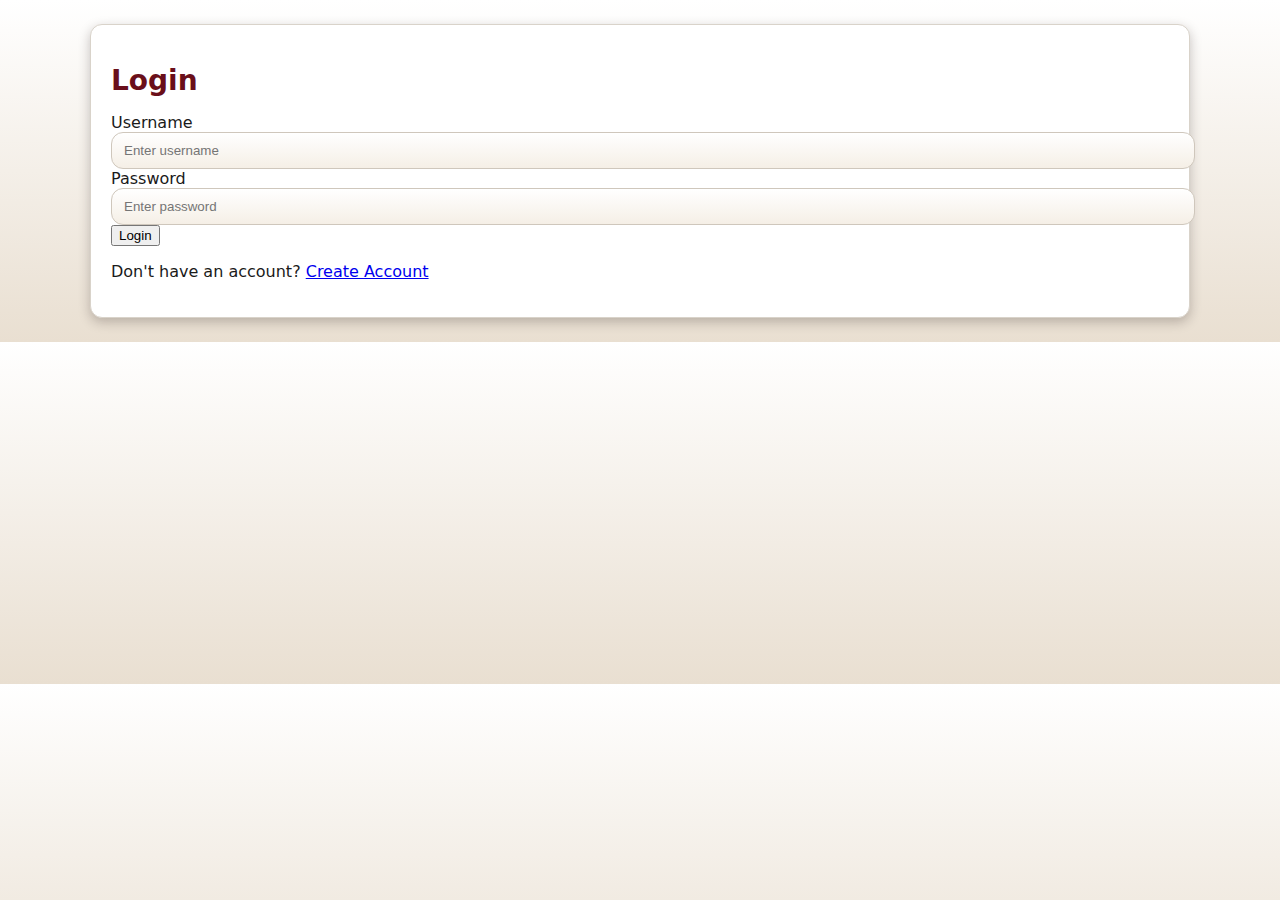
<file: index.html>
<!DOCTYPE html>
<html lang="en">
<head>
  <meta charset="UTF-8">
  <title>Login — ThreeFolds</title>
  <link rel="stylesheet" href="assets/styles.css">
</head>
<body>
  <main class="page">
    <div class="card">
      <h1 class="h1">Login</h1>
      <label class="label">Username</label>
      <input id="username" class="input" placeholder="Enter username">
      <label class="label">Password</label>
      <input id="password" class="input" type="password" placeholder="Enter password">
      <button id="loginBtn" class="button">Login</button>
      <p class="text">Don't have an account? <a href="register.html">Create Account</a></p>
    </div>
  </main>
  <script>
    document.getElementById("loginBtn").addEventListener("click", () => {
      const user = document.getElementById("username").value;
      const pass = document.getElementById("password").value;
      if (user && pass) {
        localStorage.setItem("loggedInUser", user);
        window.location.href = "dashboard.html";
      } else {
        alert("Please enter both username and password.");
      }
    });
  </script>
</body>
</html>
</file>
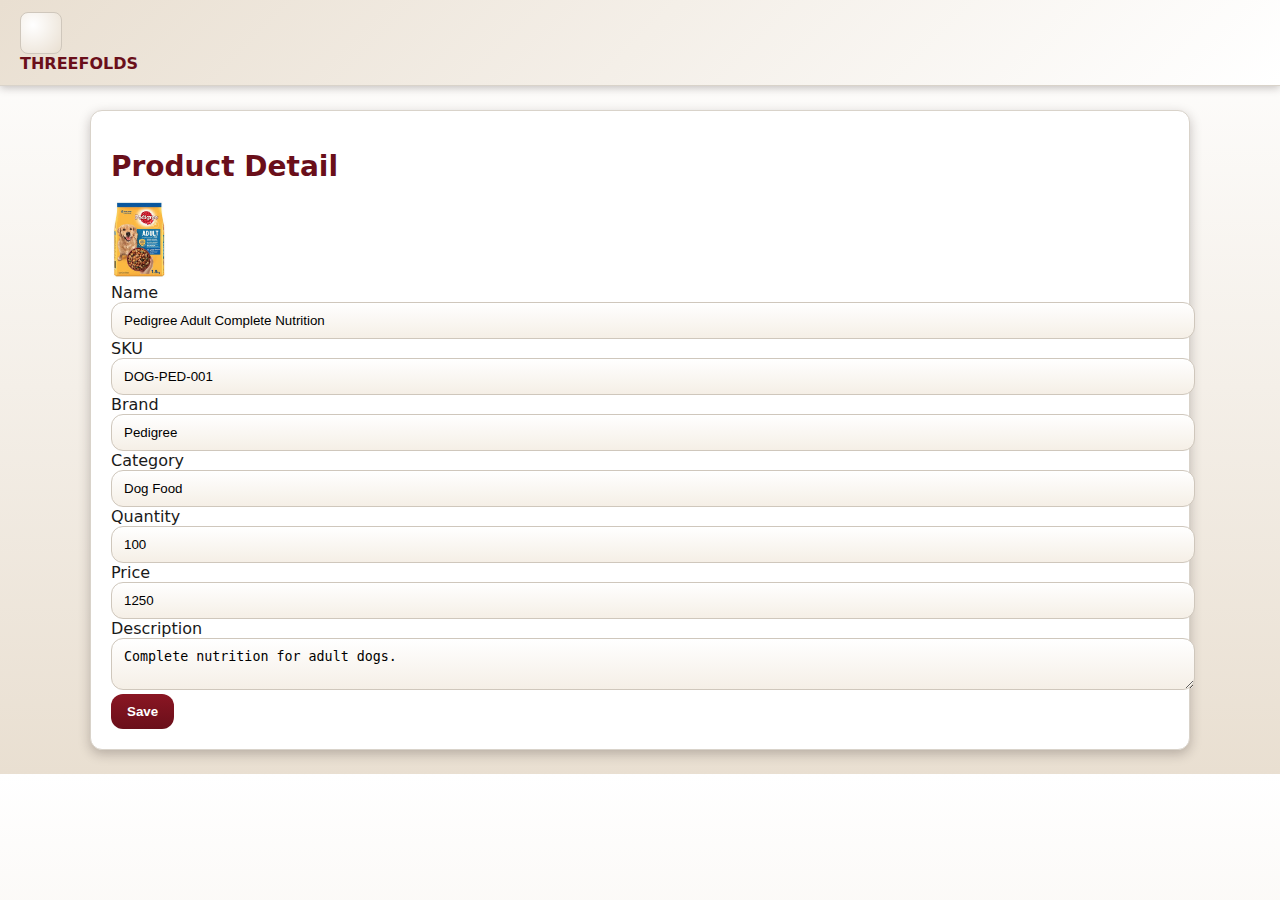
<file: product.html>
<!DOCTYPE html>
<html lang="en">
<head>
  <meta charset="UTF-8">
  <title>ThreeFolds — Product Detail</title>
  <link rel="stylesheet" href="assets/styles.css">
</head>
<body>
  <header class="header">
    <div class="brand">
      <div class="brand-logo"></div>
      <div class="brand-name">ThreeFolds</div>
    </div>
  </header>
  <main class="page">
    <div class="card">
      <h1 class="h1">Product Detail</h1>
      <div class="product-layout">
        <div class="product-media">
          <img id="product-logo" src="" alt="Product Logo" style="height:80px;">
        </div>
        <div class="product-info">
          <div><label>Name</label><input id="name" class="input" type="text"></div>
          <div><label>SKU</label><input id="sku" class="input" type="text"></div>
          <div><label>Brand</label><input id="brand" class="input" type="text"></div>
          <div><label>Category</label><input id="category" class="input" type="text"></div>
          <div><label>Quantity</label><input id="quantity" class="input" type="number"></div>
          <div><label>Price</label><input id="price" class="input" type="number"></div>
          <div><label>Description</label><textarea id="description" class="input"></textarea></div>
          <button id="saveBtn" class="btn">Save</button>
        </div>
      </div>
    </div>
  </main>
  <script src="scripts/product.js"></script>
</body>
</html>
</file>
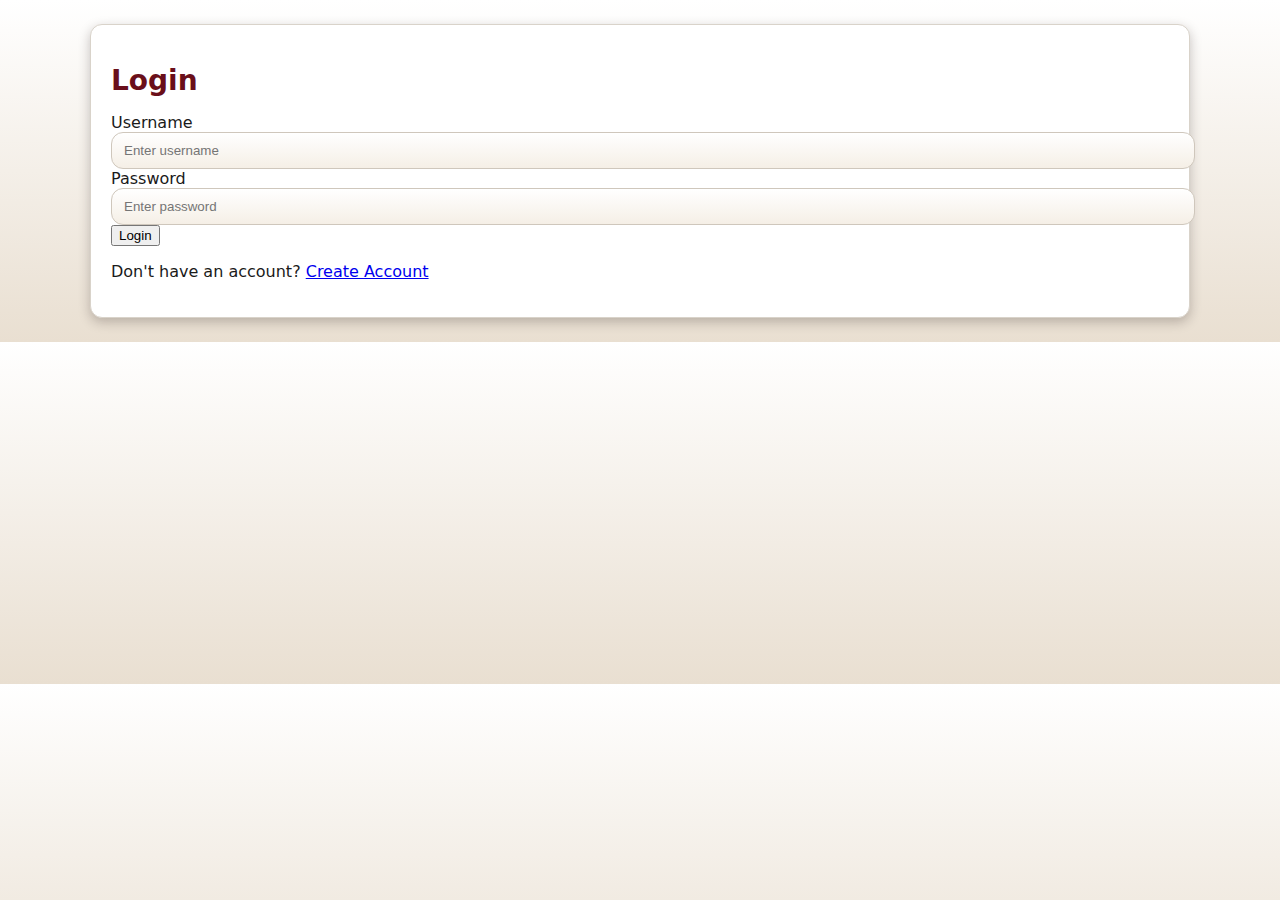
<file: products.html>
<!DOCTYPE html>
<html lang="en">
<head>
  <meta charset="UTF-8">
  <title>ThreeFolds — Product List</title>
  <link rel="stylesheet" href="assets/styles.css">
</head>
<body>
  <header class="header">
    <div class="brand-name">THREEFOLDS</div>
    <nav class="nav">
      <a href="dashboard.html">Dashboard</a>
      <a href="products.html">Products</a>
      <a href="#" id="logout" style="float:right;">Logout</a>
    </nav>
  </header>
  <main class="page">
    <div class="card">
      <h1 class="h1">Product List</h1>

      <input id="search" class="input" placeholder="Search products..." list="productSuggestions">
      <datalist id="productSuggestions"></datalist>

      <label for="sort" class="label">Sort by</label>
      <select id="sort" class="input">
        <option value="nameAZ">Name (A–Z)</option>
        <option value="nameZA">Name (Z–A)</option>
        <option value="skuAZ">SKU (A–Z)</option>
        <option value="skuZA">SKU (Z–A)</option>
        <option value="quantityLowHigh">Quantity (Low–High)</option>
        <option value="quantityHighLow">Quantity (High–Low)</option>
        <option value="priceLowHigh">Price (Low–High)</option>
        <option value="priceHighLow">Price (High–Low)</option>
        <option value="manufactureNewest">Manufacture Date (Newest)</option>
        <option value="expirationSoonest">Expiration Date (Soonest)</option>
      </select>

      <table class="table">
        <thead>
          <tr>
            <th>Name</th>
            <th>SKU</th>
            <th>Category</th>
            <th>Quantity</th>
            <th>Price</th>
            <th>Manufacture</th>
            <th>Expiration</th>
            <th>Actions</th>
          </tr>
        </thead>
        <tbody id="productTable"></tbody>
      </table>
    </div>
  </main>
  <footer class="footer">
    <p>&copy; 2025 ThreeFolds Product Management System</p>
  </footer>
  <script src="scripts/app.js"></script>
  <script>
    const user = localStorage.getItem("loggedInUser");
    if (!user) window.location.href = "index.html";

    document.getElementById("logout").addEventListener("click", () => {
      localStorage.removeItem("loggedInUser");
      window.location.href = "index.html";
    });
  </script>
</body>
</html>
</file>
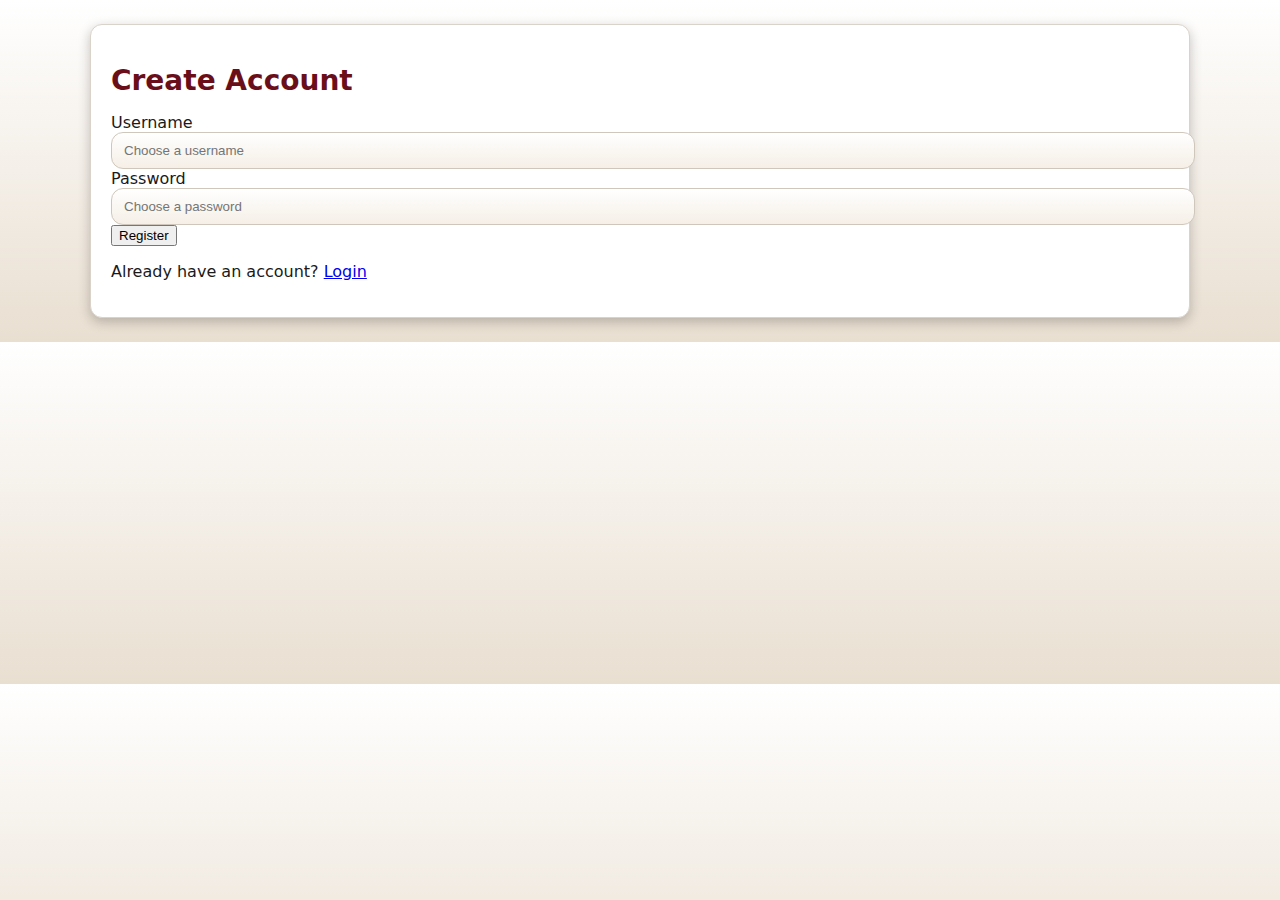
<file: register.html>
<!DOCTYPE html>
<html lang="en">
<head>
  <meta charset="UTF-8">
  <title>Register — ThreeFolds</title>
  <link rel="stylesheet" href="assets/styles.css">
</head>
<body>
  <main class="page">
    <div class="card">
      <h1 class="h1">Create Account</h1>
      <label class="label">Username</label>
      <input id="newUsername" class="input" placeholder="Choose a username">
      <label class="label">Password</label>
      <input id="newPassword" class="input" type="password" placeholder="Choose a password">
      <button id="registerBtn" class="button">Register</button>
      <p class="text">Already have an account? <a href="index.html">Login</a></p>
    </div>
  </main>
  <script>
    document.getElementById("registerBtn").addEventListener("click", () => {
      const user = document.getElementById("newUsername").value;
      const pass = document.getElementById("newPassword").value;
      if (user && pass) {
        alert("Account created! Please log in.");
        window.location.href = "index.html";
      } else {
        alert("Please fill out both fields.");
      }
    });
  </script>
</body>
</html>
</file>
<file: assets/styles.css>
:root {
  --maroon: #6A0F1A;
  --beige: #E9DFD1;
  --white: #FFFFFF;
  --shadow: rgba(30,20,20,0.25);
  --radius: 12px;
}

body {
  margin: 0;
  font-family: system-ui, -apple-system, Segoe UI, Roboto, Helvetica, Arial, sans-serif;
  background: linear-gradient(180deg, var(--white) 0%, var(--beige) 100%);
  color: #1A1A1A;
}

/* Header */
.header {
  background: linear-gradient(135deg, var(--beige), var(--white));
  border-bottom: 1px solid #d9d3ca;
  box-shadow: 0 2px 8px var(--shadow);
  padding: 12px 20px;
  display: flex;
  align-items: center;
  gap: 12px;
}
.brand-logo {
  width: 40px; height: 40px;
  border-radius: 8px;
  background: radial-gradient(circle at 30% 30%, var(--white), var(--beige));
  border: 1px solid #cfc7bc;
}
.brand-name {
  font-weight: 700;
  color: var(--maroon);
  text-transform: uppercase;
}

/* Page wrapper */
.page {
  max-width: 1100px;
  margin: 24px auto;
  padding: 0 20px;
}

/* Card */
.card {
  background: var(--white);
  border: 1px solid #d9d3ca;
  border-radius: var(--radius);
  box-shadow: 0 4px 12px var(--shadow);
  padding: 20px;
}

/* Typography */
.h1 { font-size: 28px; color: var(--maroon); margin-bottom: 16px; }
.h2 { font-size: 20px; color: var(--maroon); margin-bottom: 12px; }

/* Forms */
.form-grid { display: grid; gap: 14px; }
.input {
  width: 100%;
  padding: 10px 12px;
  border-radius: var(--radius);
  border: 1px solid #cfc7bc;
  background: linear-gradient(180deg, var(--white), #f5efe6);
}
.input:focus { outline: 2px solid var(--maroon); }

/* Buttons */
.btn {
  background: linear-gradient(180deg, #8A1623, var(--maroon));
  color: var(--white);
  border: none;
  border-radius: var(--radius);
  padding: 10px 16px;
  font-weight: 600;
  cursor: pointer;
}
.btn:hover { filter: brightness(1.1); }
.link { color: var(--maroon); text-decoration: none; font-weight: 600; }
.link:hover { text-decoration: underline; }

/* Table */
.table-wrap { overflow-x: auto; }
table { width: 100%; border-collapse: collapse; }
thead th {
  background: var(--beige);
  color: var(--maroon);
  padding: 10px;
  text-align: left;
}
tbody td {
  padding: 10px;
  border-top: 1px solid #eee;
}
tbody tr:hover { background: #f5efe6; }

/* Dashboard metrics */
.metrics { display: grid; grid-template-columns: repeat(auto-fit,minmax(200px,1fr)); gap: 12px; }
.metric {
  background: linear-gradient(180deg, var(--white), #f5efe6);
  border: 1px solid #d9d3ca;
  border-radius: var(--radius);
  padding: 16px;
  text-align: center;
}
.metric .label { color: #666; }
.metric .value { font-size: 22px; font-weight: 700; color: var(--maroon); }
.nav {
  background: var(--maroon);
  padding: 10px;
  display: flex;
  gap: 20px;
}
.nav a {
  color: var(--white);
  text-decoration: none;
  font-weight: 600;
}
.nav a:hover {
  text-decoration: underline;
}

.footer {
  margin-top: 40px;
  padding: 12px;
  text-align: center;
  background: var(--beige);
  color: var(--maroon);
  font-size: 14px;
}
</file>
